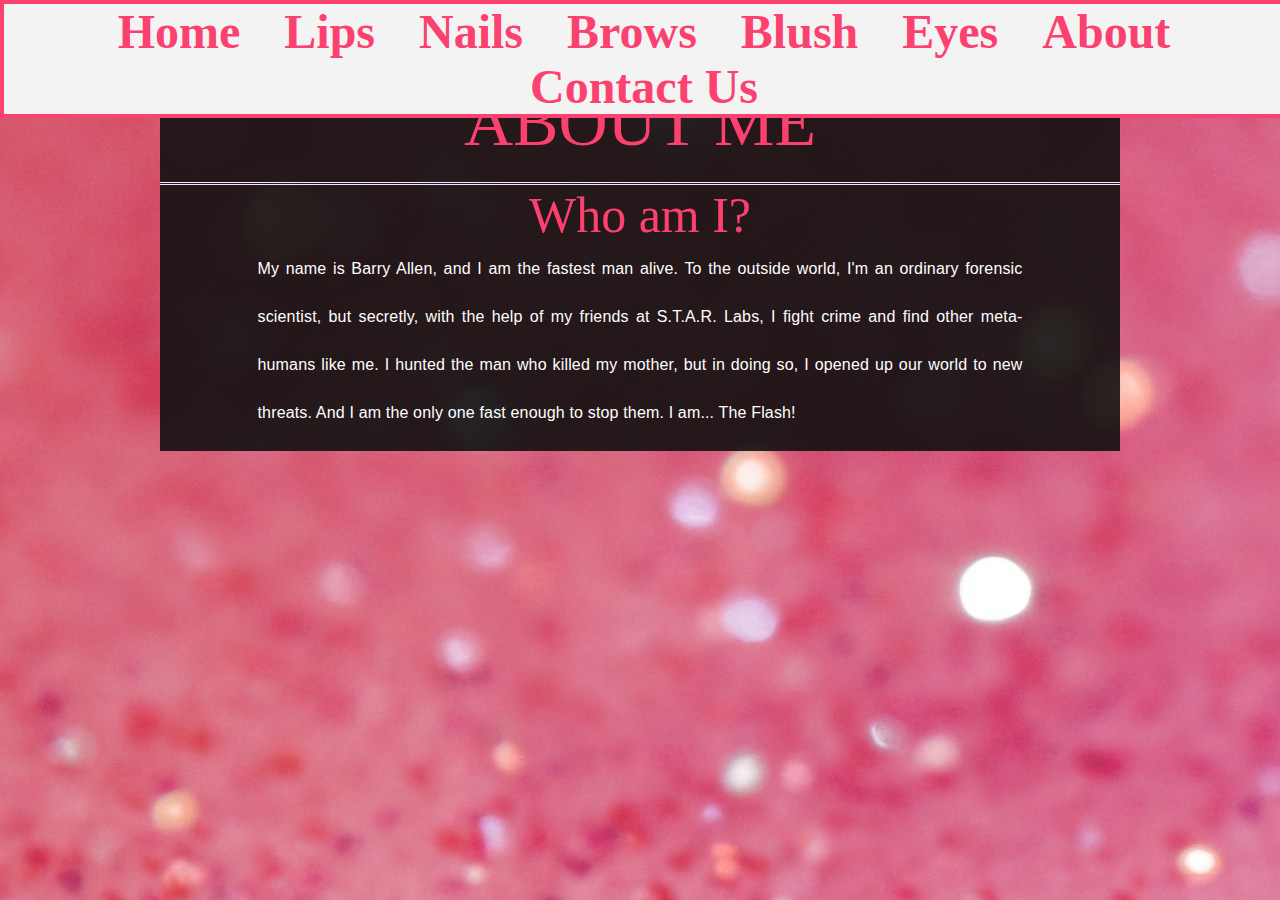
<file: about.html>
﻿<!doctype html>
<html>
	<head>
		<title>Sunshine's Makeup Corner</title>
		<link rel="stylesheet" href="css/style.css" type="text/css">
		<script src="js/menu.js" type="text/javascript"></script>
	</head>
	<body>
	<!-- /*FIXED MENU*/ -->
		<div>
			<ul id="menu">
				<li><a href="index.html" id="menuHome">Home</a></li>
				<li><a href="lips.html" id="menuLips">Lips</a></li>
				<li><a href="nails.html" id="menuNails">Nails</a></li>
				<li><a href="brows.html" id="menuBrows">Brows</a></li>
				<li><a href="blush.html" id="menuBlush">Blush</a></li>
				<li><a href="eyes.html" id="menuEyes">Eyes</a></li>
				<li><a href="about.html" id="menuAbout" class="active">About</a></li>
				<li><a href="contact.html" id="menuContact">Contact Us</a></li>
			</ul>
		</div>
	<!-- /*FIXED MENU ENDS*/ -->
	<!-- /*BODY BEGINS*/ -->
		
		<div id="body" class="post">
			<div>
				<h1>About me </h1>

				<h3>Who am I? </h3>
				

				
				<p>My name is Barry Allen, and I am the fastest man alive. To the outside world, I'm an ordinary forensic scientist, 
				but secretly, with the help of my friends at S.T.A.R. Labs, I fight crime and find other meta-humans like me. I 
				hunted the man who killed my mother, but in doing so, I opened up our world to new threats. And I am the only one 
				fast enough to stop them. I am... The Flash!</p>
				
			</div>
		</div>
		
	</body>
</html>
</file>
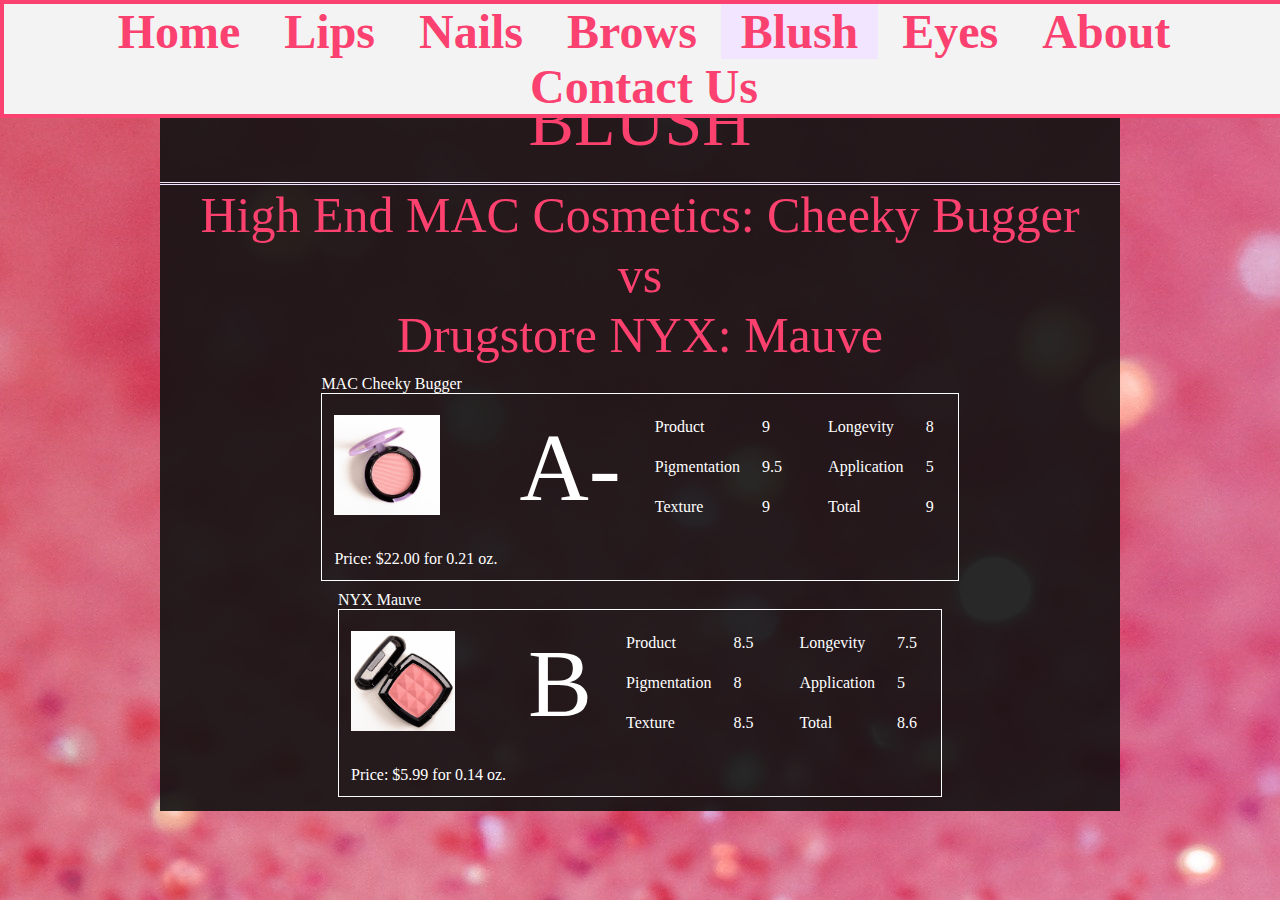
<file: blush.html>
﻿<!doctype html>
<html>
	<head>
		<title>Sunshine's Makeup Corner</title>
		<link rel="stylesheet" href="css/style.css" type="text/css">
		<script src="js/menu.js" type="text/javascript"></script>
	</head>
	<body>
	<!-- /*FIXED MENU*/ -->
		<div>
			<ul id="menu">
				<li><a href="index.html" id="menuHome">Home</a></li>
				<li><a href="lips.html" id="menuLips">Lips</a></li>
				<li><a href="nails.html" id="menuNails">Nails</a></li>
				<li><a href="brows.html" id="menuBrows">Brows</a></li>
				<li><a href="blush.html" id="menuBlush" class="active">Blush</a></li>
				<li><a href="eyes.html" id="menuEyes">Eyes</a></li>
				<li><a href="about.html" id="menuAbout">About</a></li>
				<li><a href="contact.html" id="menuContact">Contact Us</a></li>
			</ul>
		</div>
	<!-- /*FIXED MENU ENDS*/ -->
	<!-- /*BODY BEGINS*/ -->
		
		<div id="body" class="post">
			<div>
				<h1>Blush</h1>

				<h3>High End MAC Cosmetics: Cheeky Bugger <br> vs <br> Drugstore NYX: Mauve </h3>
				<table id="blush" class="center">
					<caption>MAC Cheeky Bugger</caption>
					<tr>
						<td>
							<img src="images/blush1.jpg" >
						</td>
						<td>
							<span>A-</span>
						</td>
						<td>
							<table id="blush">
								<tr>
									<td>Product</td>
									<td>9</td>
								</tr>
								<tr>
									<td>Pigmentation</td>
									<td>9.5</td>
								</tr>
								<tr>
									<td>Texture</td>
									<td>9</td>
								</tr>
							</table>
						</td>
						<td>
							<table id="blush">
								<tr>
									<td>Longevity</td>
									<td>8</td>
								</tr>
								<tr>
									<td>Application</td>
									<td>5</td>
								</tr>
								<tr>
									<td>Total</td>
									<td>9</td>
								</tr>
							</table>
						</td>
					</tr>
					<tr>
						<td>Price: $22.00 for 0.21 oz.</td>
					</tr>
				</table>
				<table id="blush" class="center">
					<caption>NYX Mauve</caption>
					<tr>
						<td>
							<img src="images/blush2.jpg" >
						</td>
						<td>
							<span>B</span>
						</td>
						<td>
							<table id="blush">
								<tr>
									<td>Product</td>
									<td>8.5</td>
								</tr>
								<tr>
									<td>Pigmentation</td>
									<td>8</td>
								</tr>
								<tr>
									<td>Texture</td>
									<td>8.5</td>
								</tr>
							</table>
						</td>
						<td>
							<table id="blush">
								<tr>
									<td>Longevity</td>
									<td>7.5</td>
								</tr>
								<tr>
									<td>Application</td>
									<td>5</td>
								</tr>
								<tr>
									<td>Total</td>
									<td>8.6</td>
								</tr>
							</table>
						</td>
					</tr>
					<tr>
						<td>Price: $5.99 for 0.14 oz.</td>
					</tr>
				</table>

								
			</div>
		</div>
		
	</body>
</html>
</file>
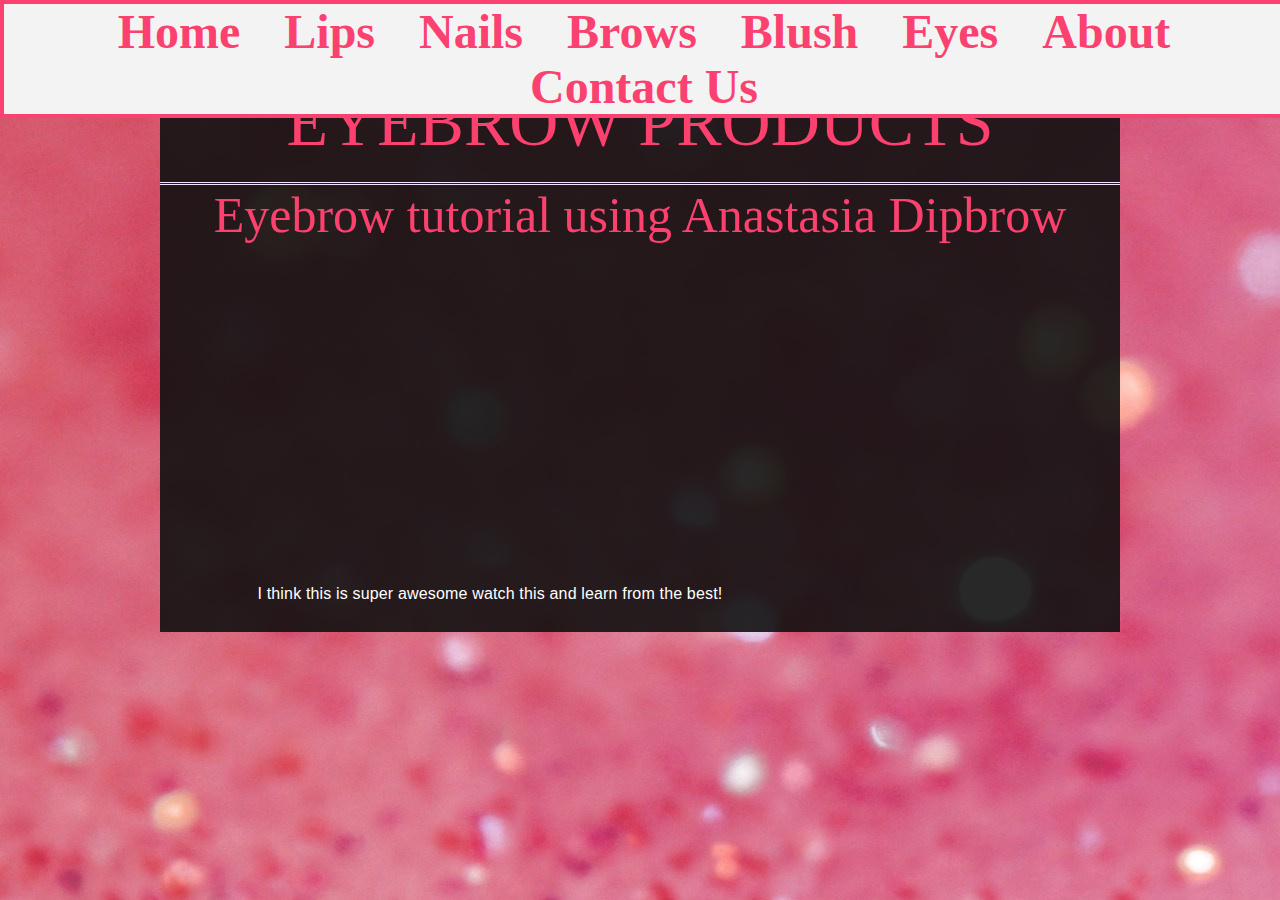
<file: brows.html>
﻿<!doctype html>
<html>
	<head>
		<title>Eyebrows</title>
		<link rel="stylesheet" href="css/style.css" type="text/css">
		<script src="js/menu.js" type="text/javascript"></script>
	</head>
	<body>
	<!-- /*FIXED MENU*/ -->
		<div>
			<ul id="menu">
				<li><a href="index.html" id="menuHome">Home</a></li>
				<li><a href="lips.html" id="menuLips">Lips</a></li>
				<li><a href="nails.html" id="menuNails">Nails</a></li>
				<li><a href="brows.html" id="menuBrows" class="active">Brows</a></li>
				<li><a href="blush.html" id="menuBlush">Blush</a></li>
				<li><a href="eyes.html" id="menuEyes">Eyes</a></li>
				<li><a href="about.html" id="menuAbout">About</a></li>
				<li><a href="contact.html" id="menuContact">Contact Us</a></li>
			</ul>
		</div>
	<!-- /*FIXED MENU ENDS*/ -->
	<!-- /*BODY BEGINS*/ -->
		
		<div id="body" class="post">
			<div>
				<h1>Eyebrow Products</h1>

				<h3>Eyebrow tutorial using Anastasia Dipbrow</h3>
				<table class="center">
					<tr>
						<td>
							<iframe width="560" height="315" src="https://www.youtube.com/embed/PBPKLyUHQ08" frameborder="0" allowfullscreen></iframe>
						</td>
					</tr>
				</table>

				
				<p>I think this is super awesome watch this and learn from the best!</p>
			</div>
		</div>
		
	</body>
</html>
</file>
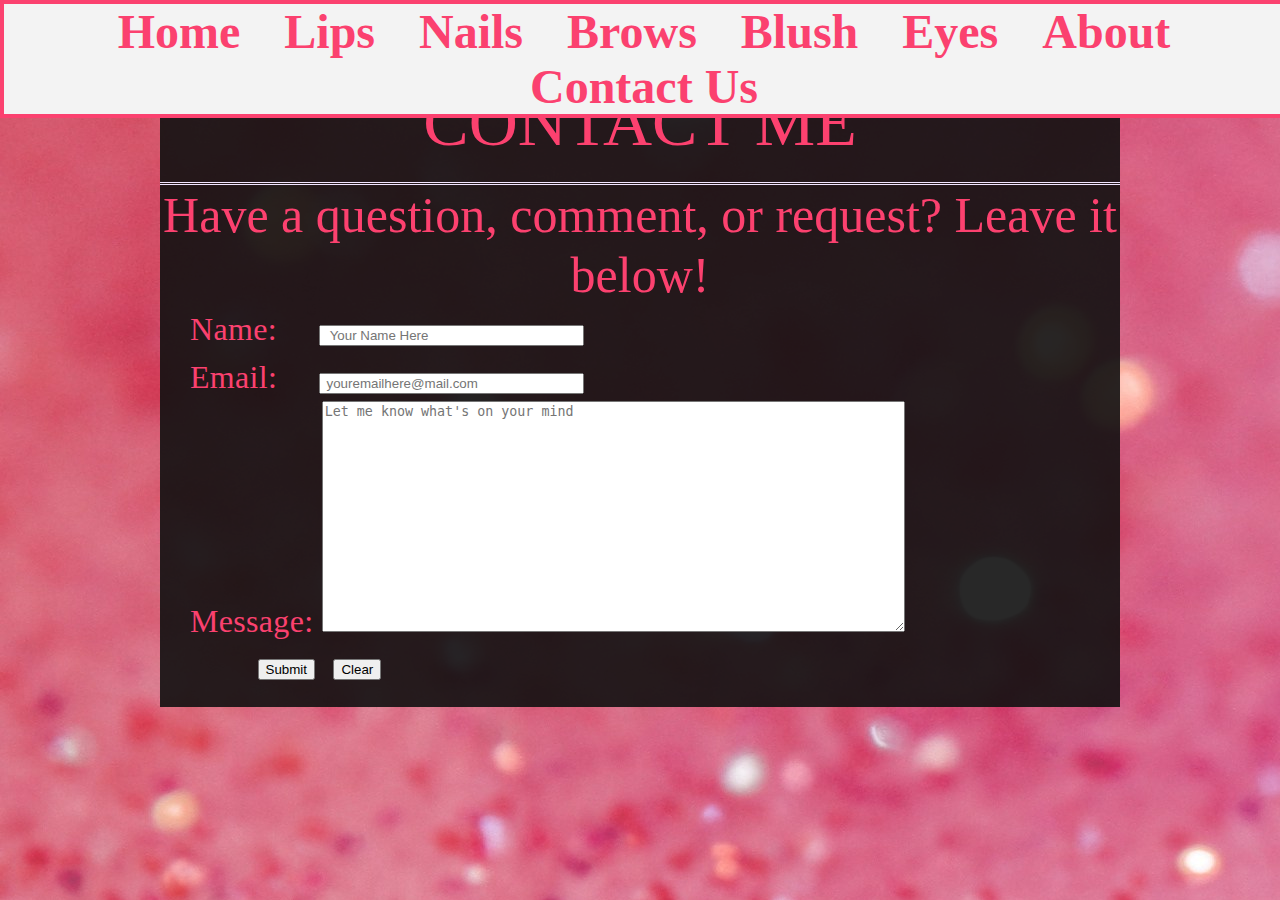
<file: contact.html>
﻿<!doctype html>
<html>
	<head>
		<title>Contact Sunshine's Makeup Corner</title>
		<link rel="stylesheet" href="css/style.css" type="text/css">
		<script src="js/menu.js" type="text/javascript"></script>
	</head>
	<body>
	<!-- /*FIXED MENU*/ -->
		<div>
			<ul id="menu">
				<li><a href="index.html" id="menuHome">Home</a></li>
				<li><a href="lips.html" id="menuLips">Lips</a></li>
				<li><a href="nails.html" id="menuNails">Nails</a></li>
				<li><a href="brows.html" id="menuBrows">Brows</a></li>
				<li><a href="blush.html" id="menuBlush">Blush</a></li>
				<li><a href="eyes.html" id="menuEyes">Eyes</a></li>
				<li><a href="about.html" id="menuAbout">About</a></li>
				<li><a href="contact.html" id="menuContact" class="active">Contact Us</a></li>
			</ul>
		</div>
	<!-- /*FIXED MENU ENDS*/ -->
	<!-- /*BODY BEGINS*/ -->
		
		<div id="body" class="post">
			<div>
				<h1>Contact me </h1>

				<h3>Have a question, comment, or request? Leave it below! </h3>
				
				<form method="post" action="index.html">
				
					<label>Name: &nbsp;&nbsp;&nbsp;
					<input type="text" name="fname" value="" placeholder="  Your Name Here"size="30" maxlength="30"> </label>
					
					<label>Email: &nbsp;&nbsp;&nbsp;
					<input type="email" name="email" value="" placeholder=" youremailhere@mail.com"size="30" >  </label>
					
					<label>Message:
					<textarea name="msg" value="" placeholder="Let me know what's on your mind" cols="70" rows="15" ></textarea> </label>
				
					
					<p>
						<input type="submit" class="buttons" value="Submit">&nbsp;&nbsp;&nbsp;
						<input type="reset" class="buttons" value="Clear">
					</p>
						
				</form>	
				
			</div>
		</div>
		
	</body>
</html>
</file>
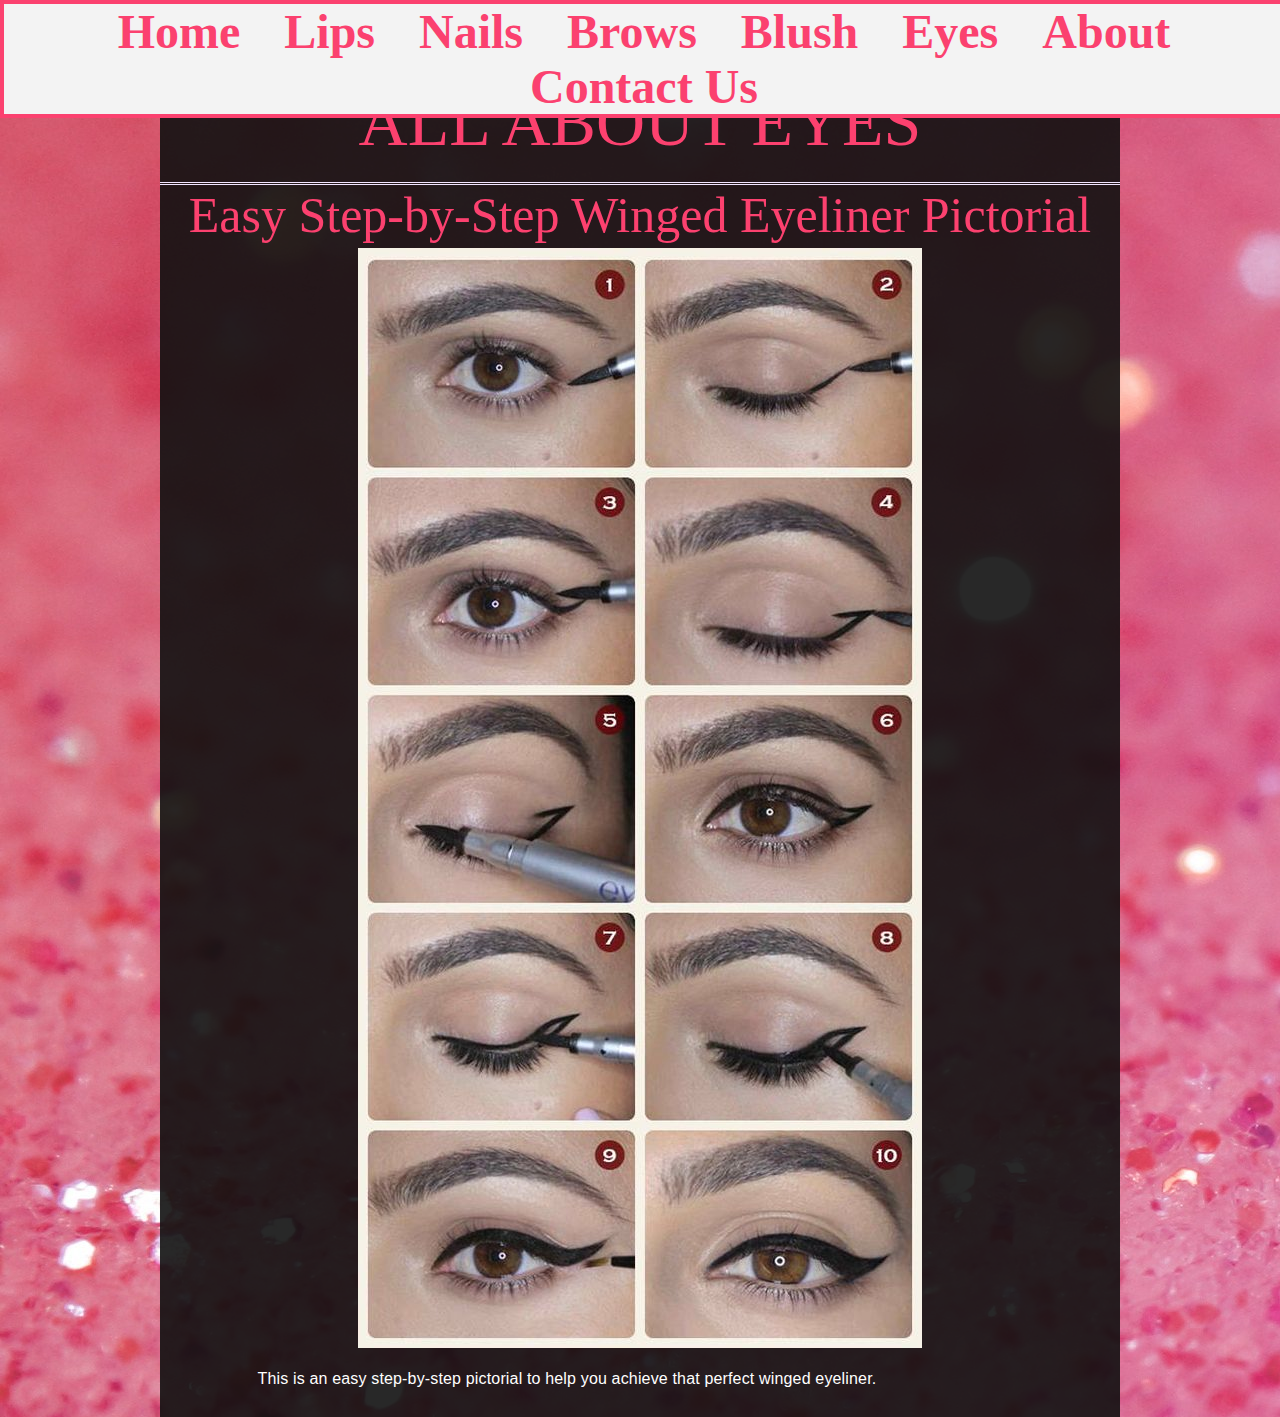
<file: eyes.html>
﻿<!doctype html>
<html>
	<head>
		<title>Eyes</title>
		<link rel="stylesheet" href="css/style.css" type="text/css">
		<script src="js/menu.js" type="text/javascript"></script>
	</head>
	<body>
	<!-- /*FIXED MENU*/ -->
		<div>
			<ul id="menu">
				<li><a href="index.html" id="menuHome">Home</a></li>
				<li><a href="lips.html" id="menuLips">Lips</a></li>
				<li><a href="nails.html" id="menuNails">Nails</a></li>
				<li><a href="brows.html" id="menuBrows">Brows</a></li>
				<li><a href="blush.html" id="menuBlush">Blush</a></li>
				<li><a href="eyes.html" id="menuEyes" class="active">Eyes</a></li>
				<li><a href="about.html" id="menuAbout">About</a></li>
				<li><a href="contact.html" id="menuContact">Contact Us</a></li>
			</ul>
		</div>
	<!-- /*FIXED MENU ENDS*/ -->
	<!-- /*BODY BEGINS*/ -->
		
		<div id="body" class="post">
			<div>
				<h1>All about eyes</h1>

				<h3>Easy Step-by-Step Winged Eyeliner Pictorial</h3>
				
				
				
				<table class="center" style="width: 100%">
					<tr>
						<td align="center"><img src="images/eyelinerpictorial.jpg" alt="Eyeliner Pictorial"></td>
					</tr>
				</table>
				
				
				
				<p>This is an easy step-by-step pictorial to help you achieve that perfect winged eyeliner. </p>
				
			</div>
		</div>
		
	</body>
</html>
</file>
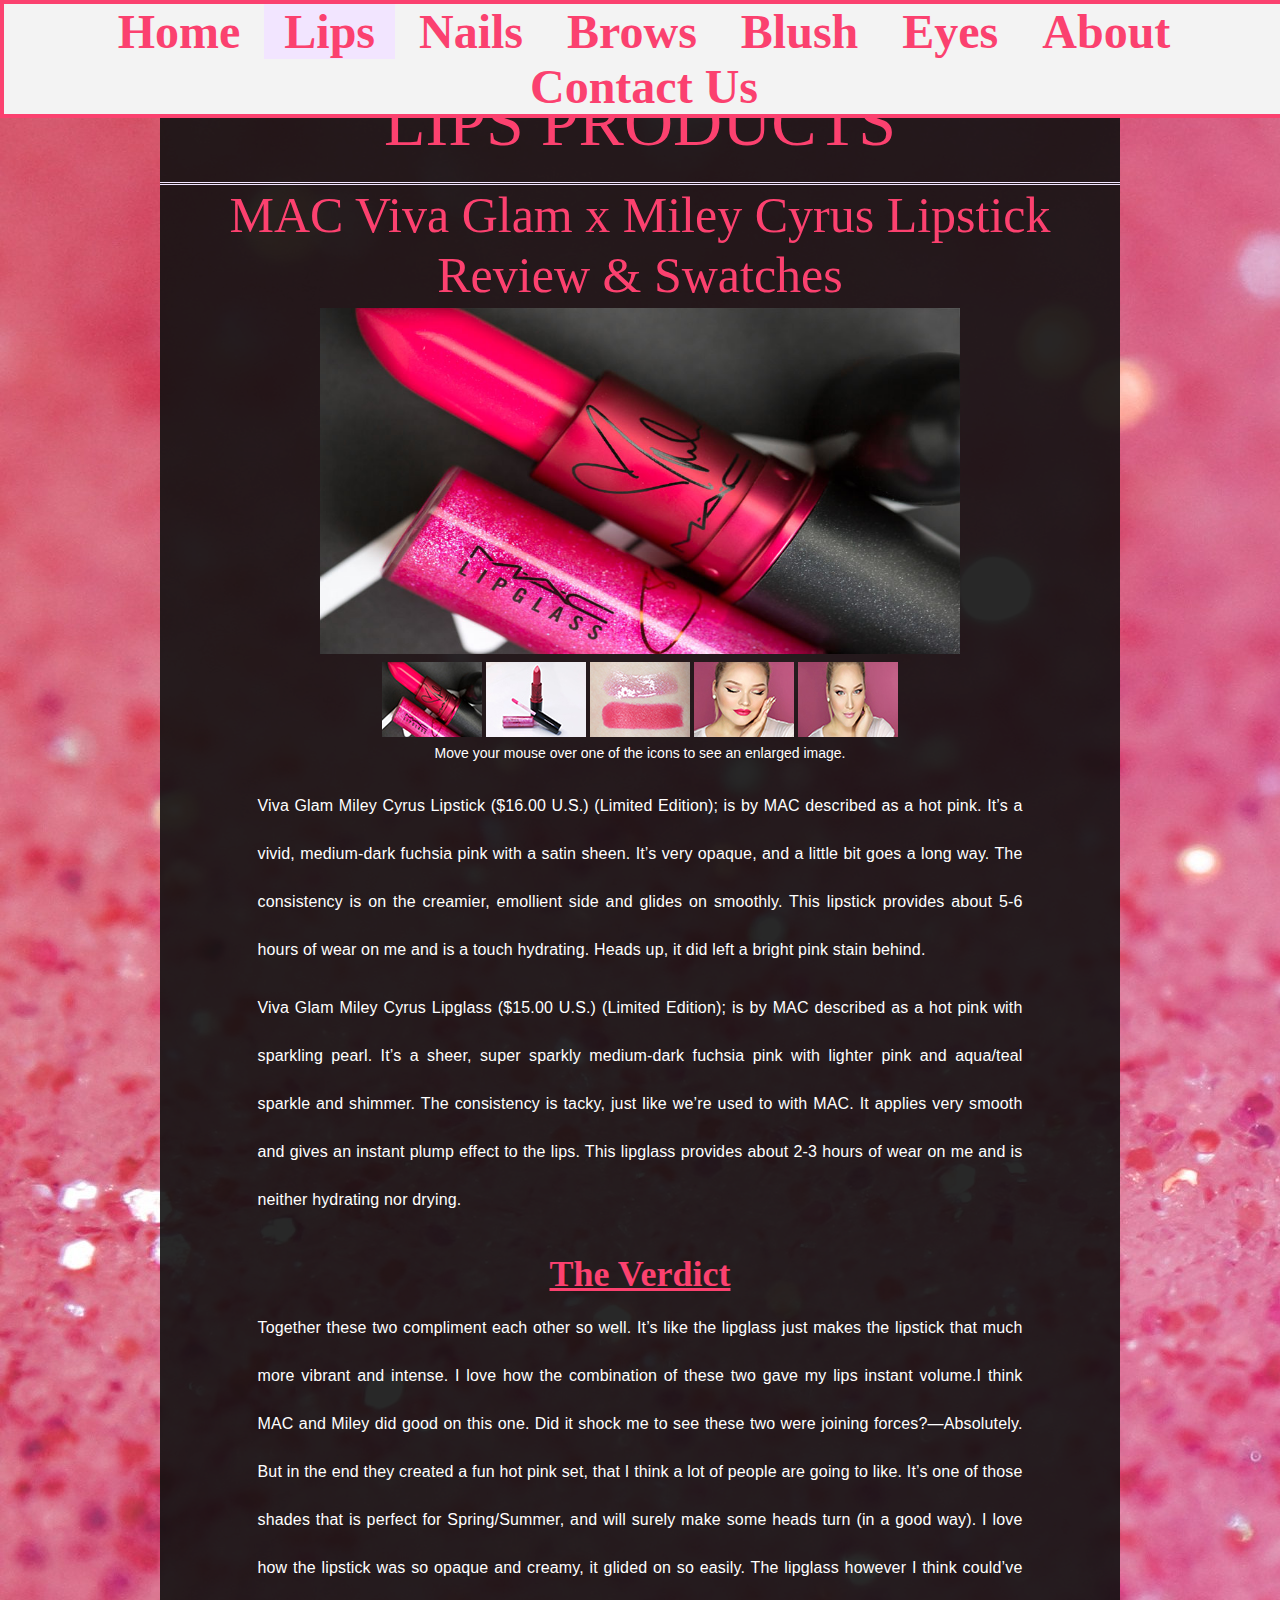
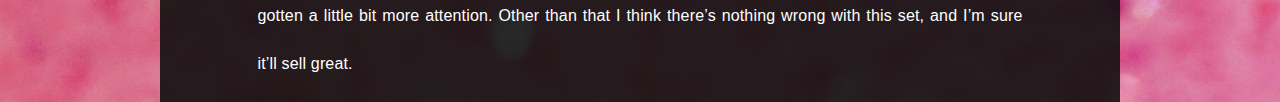
<file: lips.html>
﻿<!doctype html>
<html>
	<head>
		<title>Sunshine's Makeup Corner</title>
		<link rel="stylesheet" href="css/style.css" type="text/css">
		<script src="js/menu.js" type="text/javascript"></script>
		<script src="js/imgEnlarge.js" type="text/javascript"></script>
	</head>
	<body>
	<!-- /*FIXED MENU*/ -->
		<div>
			<ul id="menu">
				<li><a href="index.html" id="menuHome">Home</a></li>
				<li><a href="lips.html" id="menuLips" class="active">Lips</a></li>
				<li><a href="nails.html" id="menuNails">Nails</a></li>
				<li><a href="brows.html" id="menuBrows">Brows</a></li>
				<li><a href="blush.html" id="menuBlush">Blush</a></li>
				<li><a href="eyes.html" id="menuEyes">Eyes</a></li>
				<li><a href="about.html" id="menuAbout">About</a></li>
				<li><a href="contact.html" id="menuContact">Contact Us</a></li>
			</ul>
		</div>
	<!-- /*FIXED MENU ENDS*/ -->
	<!-- /*BODY BEGINS*/ -->
		
		<div id="body" class="post">
			<div>
				<h1>Lips Products</h1>

				<h3>MAC Viva Glam x Miley Cyrus Lipstick Review &amp; Swatches</h3>
				
				<table class="center">
					<tr>
						<td align="center">
						<img id="enlarged" src="images/1.jpg" alt="enlarged" width="640" height="346" ></td>
					</tr>
					<tr>
						<td align="center">
							<img id="thumb1" src="images/1_small.jpg" alt="thumb1">
							<img id="thumb2" src="images/2_small.jpg" alt="thumb2">
							<img id="thumb3" src="images/3_small.jpg" alt="thumb3">
							<img id="thumb4" src="images/4_small.jpg" alt="thumb4">
							<img id="thumb5" src="images/5_small.jpg" alt="thumb5">
						</td>
					</tr>
					<tr>
						<td id="caption">Move your mouse over one of the icons to see an enlarged image.</td>
					</tr>
				</table>

				<br>
				<p>Viva Glam Miley Cyrus Lipstick ($16.00 U.S.) (Limited Edition); is by MAC described as a hot pink. It’s a vivid, 
				medium-dark fuchsia pink with a satin sheen. It’s very opaque, and a little bit goes a long way. The consistency is 
				on the creamier, emollient side and glides on smoothly. This lipstick provides about 5-6 hours of wear on me and is 
				a touch hydrating. Heads up, it did left a bright pink stain behind.</p>
				
				<p> Viva Glam Miley Cyrus Lipglass ($15.00 U.S.) (Limited Edition); is by MAC described as a hot pink with sparkling 
				pearl. It’s a sheer, super sparkly medium-dark fuchsia pink with lighter pink and aqua/teal sparkle and shimmer. The 
				consistency is tacky, just like we’re used to with MAC. It applies very smooth and gives an instant plump effect to 
				the lips. This lipglass provides about 2-3 hours of wear on me and is neither hydrating nor drying.</p>
				
				<h2>The Verdict</h2>
				<p>Together these two compliment each other so well. It’s like the lipglass just makes the lipstick that much more
				 vibrant and intense. I love how the combination of these two gave my lips instant volume.I think MAC and Miley did 
				 good on this one. Did it shock me to see these two were joining forces?—Absolutely. But in the end they created a 
				 fun hot pink set, that I think a lot of people are going to like. It’s one of those shades that is perfect for 
				 Spring/Summer, and will surely make some heads turn (in a good way). I love how the lipstick was so opaque and creamy, 
				 it glided on so easily. The lipglass however I think could’ve gotten a little bit more attention. Other than that I think 
				 there’s nothing wrong with this set, and I’m sure it’ll sell great.</p>
				
			</div>
		</div>
		
	</body>
</html>
</file>
<file: css/style.css>
﻿/*----------------------------------------header-styles---------------------------------------*/
/*fixed top bar menu stuff*/
		
		#menu{
			list-style:none;
			margin:0;
			padding:0;
			text-align:center;
		}
		
		ul {
			list-style-type: none;
		    margin: 0;
		    padding: 0;
		    overflow: hidden;
		    background-color: #f3f3f3;
		    position: fixed;
		    top: 0;
		    width: 100%;
		    text-align: center;
		    border: 4px solid #fb416f;
		}
		
		li {
			display:inline;
		}
		
		li a {
		    display: inline-block;
		    color: #fb416f;
		    text-align: center;
		    padding: 0 20px 0 20px;
		    text-decoration: none;
		    font-size: 3em;
		    font-weight: bold;
		    font-family: Gabriola;
		}
		
		.active {
    		background-color: #F2E5FF;
		}	
		
		li a:hover:not(.active) {
	   		 background-color: #F2E5FF;
	   		 text-decoration:underline;

		}
	/*body stuff*/
		body {
			background-image: url(../images/bg-home.png);
			background-repeat: no-repeat;
			background-attachment: fixed;
			width: 100%;
			margin: 0;

		}
		#body.post div{
			background-image: url(../images/bg-transparent2.png);
			margin: 0 auto;
			max-width: 960px;
			min-width: 900px;
			padding: 102px 0 4px;
		}
		#body.post h1{
			color: #FC416F;
			font-family: 'Arial Black';
			font-size: 68px;
			font-weight: normal;
			line-height: 40px;
			margin: 0;
			padding: 0 0 20px;
			text-align: center;
			text-transform: uppercase;
		}
		#body.post h3{
			color: #FC416F;
		    font-family: Gabriola;
			font-size: 50px;
			font-weight: normal;
			line-height: 60px;
			margin: 20px 0 0 0;
			padding: 5 0 20px;
			text-align: center;
			border-top-color: black;
		    border-top: 3px double #F2E5FF;
		}
		#body.post h2{
			color: #FC416F;
		    font-family: Gabriola;
			font-size: 36px;
			font-weight: bold;
			line-height: 60px;
			margin: 20px 0 0 0;
			padding: 5 0 20px;
			text-align: center;
			text-decoration:underline;
		}

		#body.post p{
			color: #FFFFFF;
			display: block;
			font-family: Arial;
			font-size: 16px;
			font-weight: normal;
			letter-spacing: 0.01em;
			line-height: 48px;
			margin: 0 auto 10px;
			padding: 0;
			text-align: justify;
			width: 765px;
		}
		#body.post label{
			color: #fb416f;
			display: block;
		    font-family: Gabriola;
			font-size: 32px;
			font-weight: normal;
			letter-spacing: 0.01em;
			line-height: 48px;
			margin: 0 0 0 30px;
			padding: 0;
			text-align: left;
			width: 765px;

		}
		#body.post div img{
			margin-left: auto;
			margin-right:auto;
		}
		table.center{
			margin-left:auto; 
			margin-right:auto;			

		}
		table.center tr td{
			vertical-align: middle;

		}
		#ads{
			float: left;
		}
		#blush caption{
			color: white;
			text-align: left;
		}
		#blush tr td{
			margin: 0;
			padding: 10px;
			color: white;
		}
		#blush tr td span{
			font-size: 96px;
		}
		#blush tr td img{
			height: 100px;
		}
		#blush.center{
			border: 1px solid white;
			margin: 10px auto;
		}
		#caption {
			text-align:center;
			font-size:14px;
			color:white;
			font-family:Arial;
		}
	/* Home Page Title */
		#body.home div {
			background: none;
			margin: 0;
			max-width: none;
			width: 100%;
		}
		#body.home div.homeTitle div {
			background: none;
			margin: 0 auto;
			max-width: 960px;
			padding: 74px 0 0;
		}
		
		#body.home div.homeTitle div h1 {
			background: none;
			color:black;
			display: block;
		    font-family: Gabriola;
		    font-weight:bold;
			font-size: 110px;
			text-align: center;
			margin:0;
		}
		#body.home div.homeTitle div img {
			display: block;
			margin: 0 auto;
			padding: 0;
		}
		#time {
			background: none;
			color:black;
			display: block;
		    font-family: Gabriola;
		    font-weight:bold;
			font-size: 2.5em;
			text-align: center;
		}
</file>
